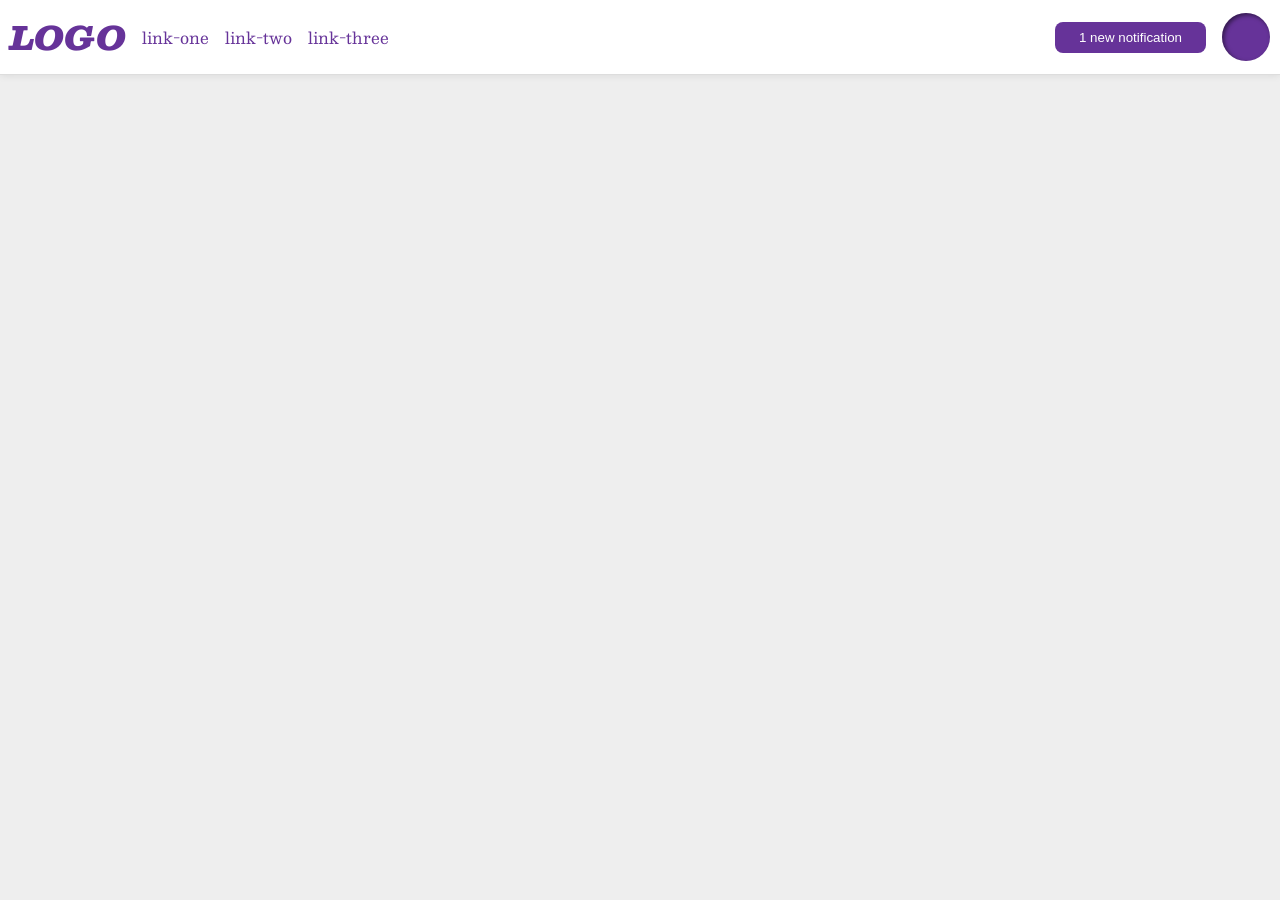
<file: foundations/flex/03-flex-header-2/index.html>
<!DOCTYPE html>
<html lang="en">
  <head>
    <meta charset="UTF-8">
    <meta http-equiv="X-UA-Compatible" content="IE=edge">
    <meta name="viewport" content="width=device-width, initial-scale=1.0">
    <title>Flex Header 2</title>
    <link rel="stylesheet" href="style.css">
  </head>
  <body>
    <div class="header">
      <div class="left">

       <div class="logo">
        LOGO
       </div>

        <ul class="links">
          <li><a href="https://google.com">link-one</a></li>
          <li><a href="https://google.com">link-two</a></li>
          <li><a href="https://google.com">link-three</a></li>
        </ul>

      </div>

      <div class="right">
        <button class="notifications">
          1 new notification
        </button>
        <div class="profile-image"></div>
      </div>

    </div>
  </body>
</html>
</file>
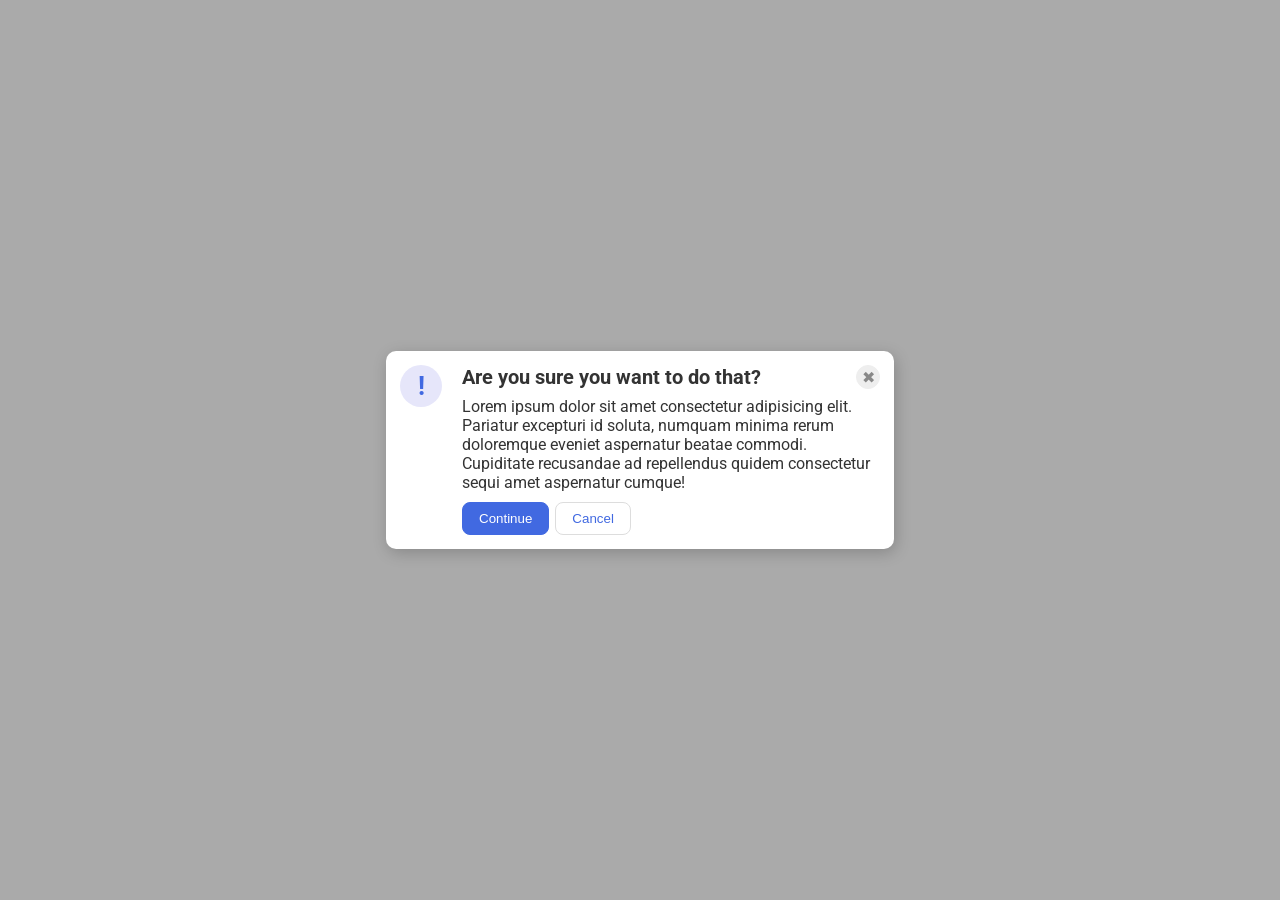
<file: foundations/flex/05-flex-modal/index.html>
<!DOCTYPE html>
<html lang="en">
  <head>
    <meta charset="UTF-8">
    <meta http-equiv="X-UA-Compatible" content="IE=edge">
    <meta name="viewport" content="width=device-width, initial-scale=1.0">
    <link rel="stylesheet" href="style.css">
    <title>Modal</title>
  </head>
  <body>
    <div class="modal">     
     <div class="icon">!</div>

     <div class="content">
       <div class="top">
         <div class="header">Are you sure you want to do that?</div>
         <button class="close-button">✖</button>
       </div>

       <div class="text">Lorem ipsum dolor sit amet consectetur adipisicing elit. Pariatur excepturi id soluta, numquam minima rerum doloremque eveniet aspernatur beatae commodi. 
       Cupiditate recusandae ad repellendus quidem consectetur sequi amet aspernatur cumque!</div>

       <div class="actions">
         <button class="continue">Continue</button>
         <button class="cancel">Cancel</button>
       </div>
      </div>

    </div>
  </body>
</html>
</file>
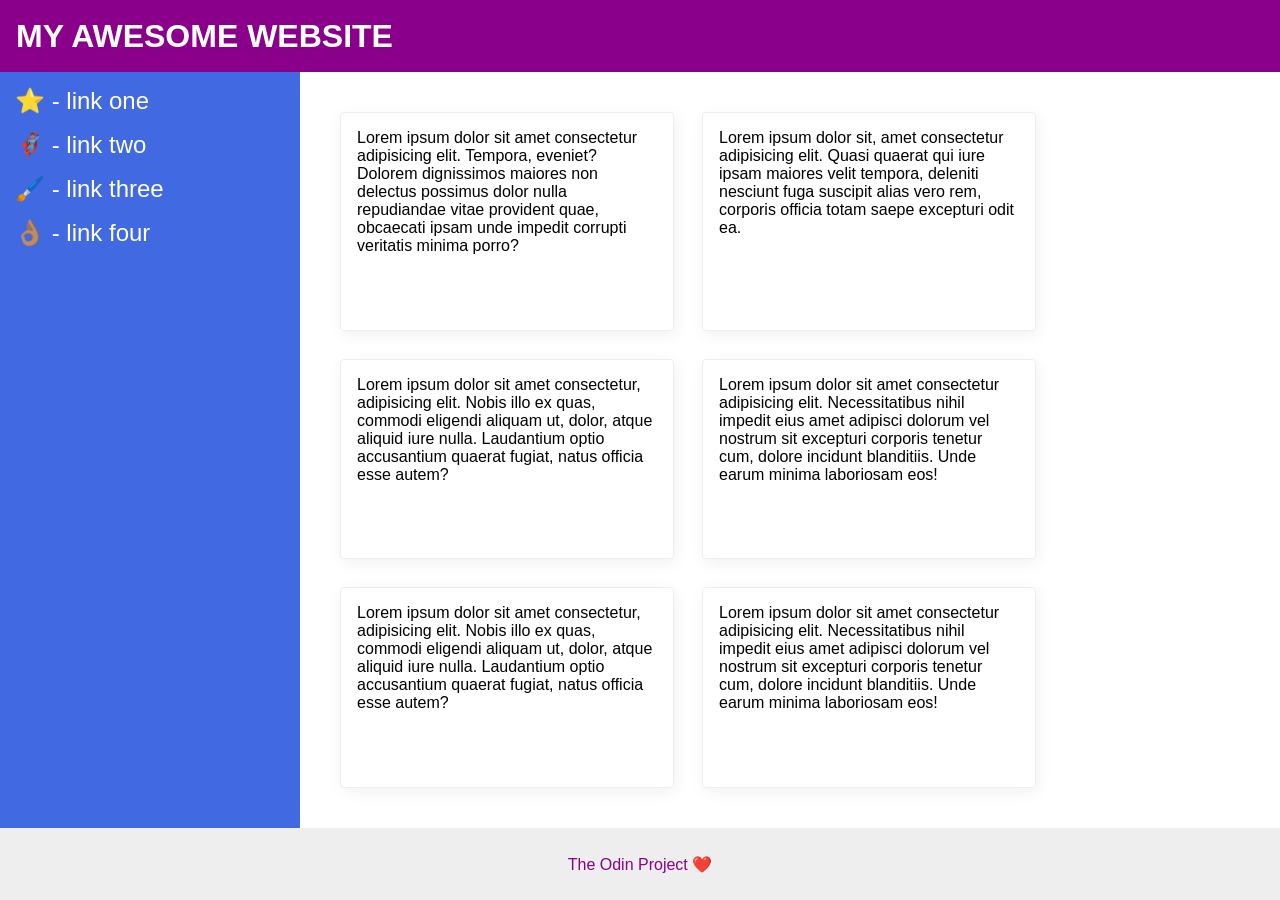
<file: foundations/flex/07-flex-layout-2/index.html>
<!DOCTYPE html>
<html lang="en">
  <head>
    <meta charset="UTF-8">
    <meta http-equiv="X-UA-Compatible" content="IE=edge">
    <meta name="viewport" content="width=device-width, initial-scale=1.0">
    <title>The Holy Grail</title>
    <link rel="stylesheet" href="style.css">
  </head>
  <body>
    <div class="header">
      MY AWESOME WEBSITE
    </div>

    <div class="container">
     <div class="sidebar">
       <ul>
         <li><a href="#">⭐ - link one</a></li>
         <li><a href="#">🦸🏽‍♂️ - link two</a></li>
         <li><a href="#">🖌️ - link three</a></li>
         <li><a href="#">👌🏽 - link four</a></li>
       </ul>
     </div>

     <div class="content">
       <div class="card">Lorem ipsum dolor sit amet consectetur adipisicing elit. Tempora, eveniet? Dolorem dignissimos maiores non delectus possimus dolor nulla repudiandae vitae provident quae, obcaecati ipsam unde impedit corrupti veritatis minima porro?</div>
       <div class="card">Lorem ipsum dolor sit, amet consectetur adipisicing elit. Quasi quaerat qui iure ipsam maiores velit tempora, deleniti nesciunt fuga suscipit alias vero rem, corporis officia totam saepe excepturi odit ea.</div>
       <div class="card">Lorem ipsum dolor sit amet consectetur, adipisicing elit. Nobis illo ex quas, commodi eligendi aliquam ut, dolor, atque aliquid iure nulla. Laudantium optio accusantium quaerat fugiat, natus officia esse autem?</div>
       <div class="card">Lorem ipsum dolor sit amet consectetur adipisicing elit. Necessitatibus nihil impedit eius amet adipisci dolorum vel nostrum sit excepturi corporis tenetur cum, dolore incidunt blanditiis. Unde earum minima laboriosam eos!</div>
       <div class="card">Lorem ipsum dolor sit amet consectetur, adipisicing elit. Nobis illo ex quas, commodi eligendi aliquam ut, dolor, atque aliquid iure nulla. Laudantium optio accusantium quaerat fugiat, natus officia esse autem?</div>
       <div class="card">Lorem ipsum dolor sit amet consectetur adipisicing elit. Necessitatibus nihil impedit eius amet adipisci dolorum vel nostrum sit excepturi corporis tenetur cum, dolore incidunt blanditiis. Unde earum minima laboriosam eos!</div>
      </div>
    </div>
    
    <div class="footer">
      The Odin Project ❤️
    </div>
    
  </body>
</html>
</file>
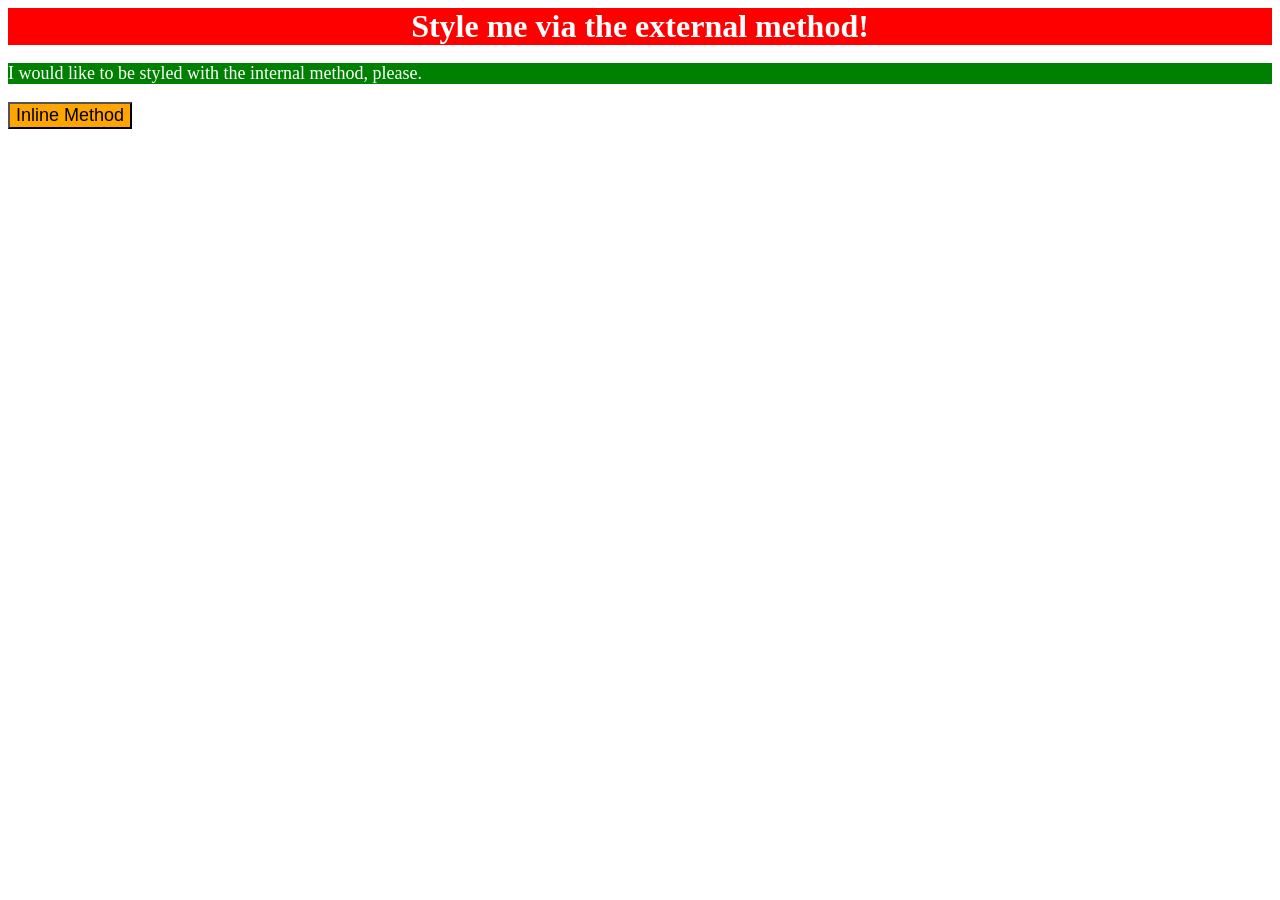
<file: foundations/intro-to-css/01-css-methods/index.html>
<!DOCTYPE html>
<html lang="en">
  <head>
    <meta charset="UTF-8">
    <meta http-equiv="X-UA-Compatible" content="IE=edge">
    <meta name="viewport" content="width=device-width, initial-scale=1.0">
    <title>Methods for Adding CSS</title>
    <link rel= "stylesheet" href="style.css">
    <style>
      p {
        background-color: green;
        color: white;
        font-size: 18px;
      }
    </style>
  </head>
  <body>
    <div>Style me via the external method!</div>
    <p>I would like to be styled with the internal method, please.</p>
    <button style="background-color: orange; font-size: 18px;">Inline Method</button>
  </body>
</html>
</file>
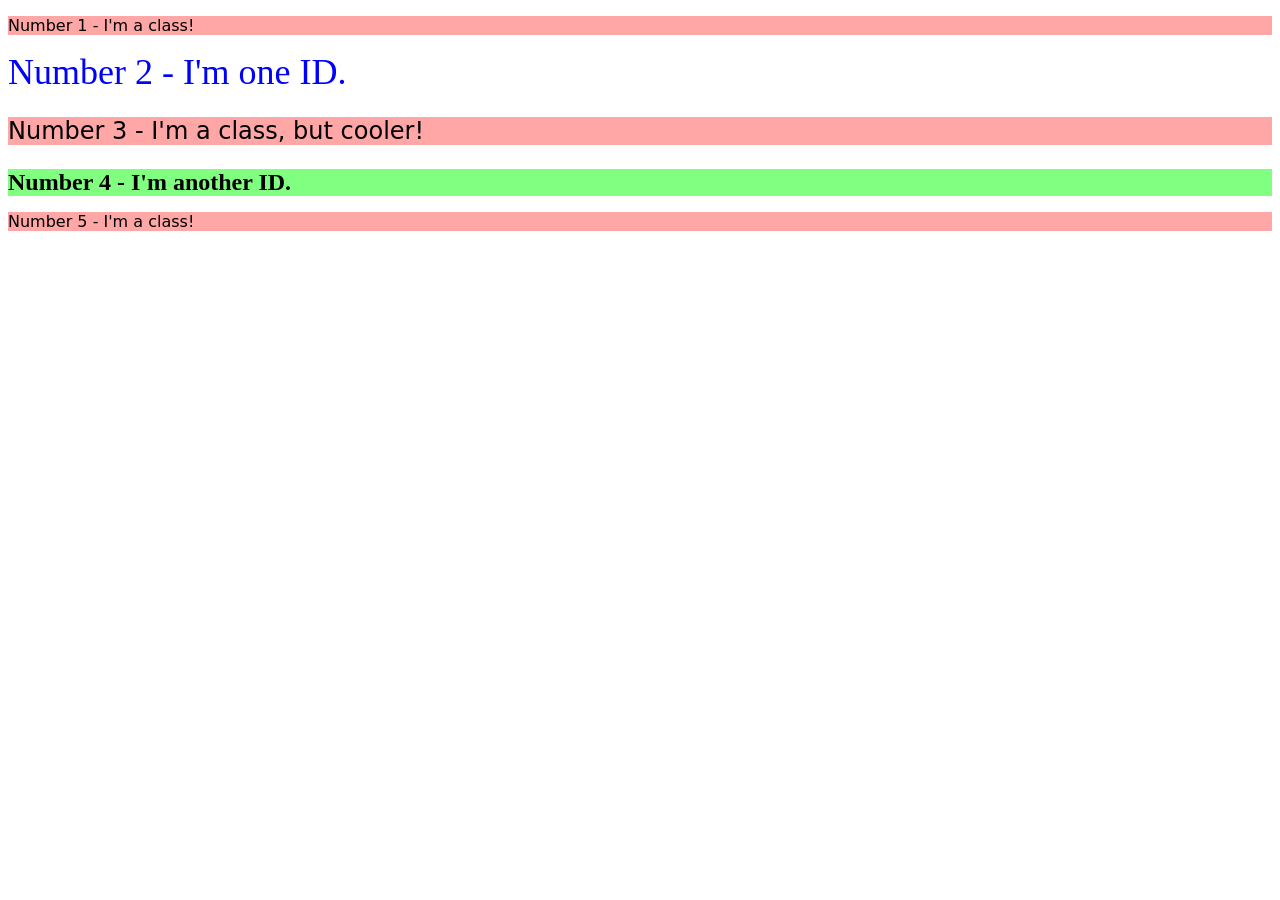
<file: foundations/intro-to-css/02-class-id-selectors/index.html>
<!DOCTYPE html>
<html lang="en">
  <head>
    <meta charset="UTF-8">
    <meta http-equiv="X-UA-Compatible" content="IE=edge">
    <meta name="viewport" content="width=device-width, initial-scale=1.0">
    <title>Class and ID Selectors</title>
    <link rel="stylesheet" href="style.css">
  </head>
  <body>
    <p class="one">Number 1 - I'm a class!</p>
    <div id="two">Number 2 - I'm one ID.</div>
    <p class="three">Number 3 - I'm a class, but cooler!</p>
    <div id="four">Number 4 - I'm another ID.</div>
    <p class="five">Number 5 - I'm a class!</p>
  </body>
</html>
</file>
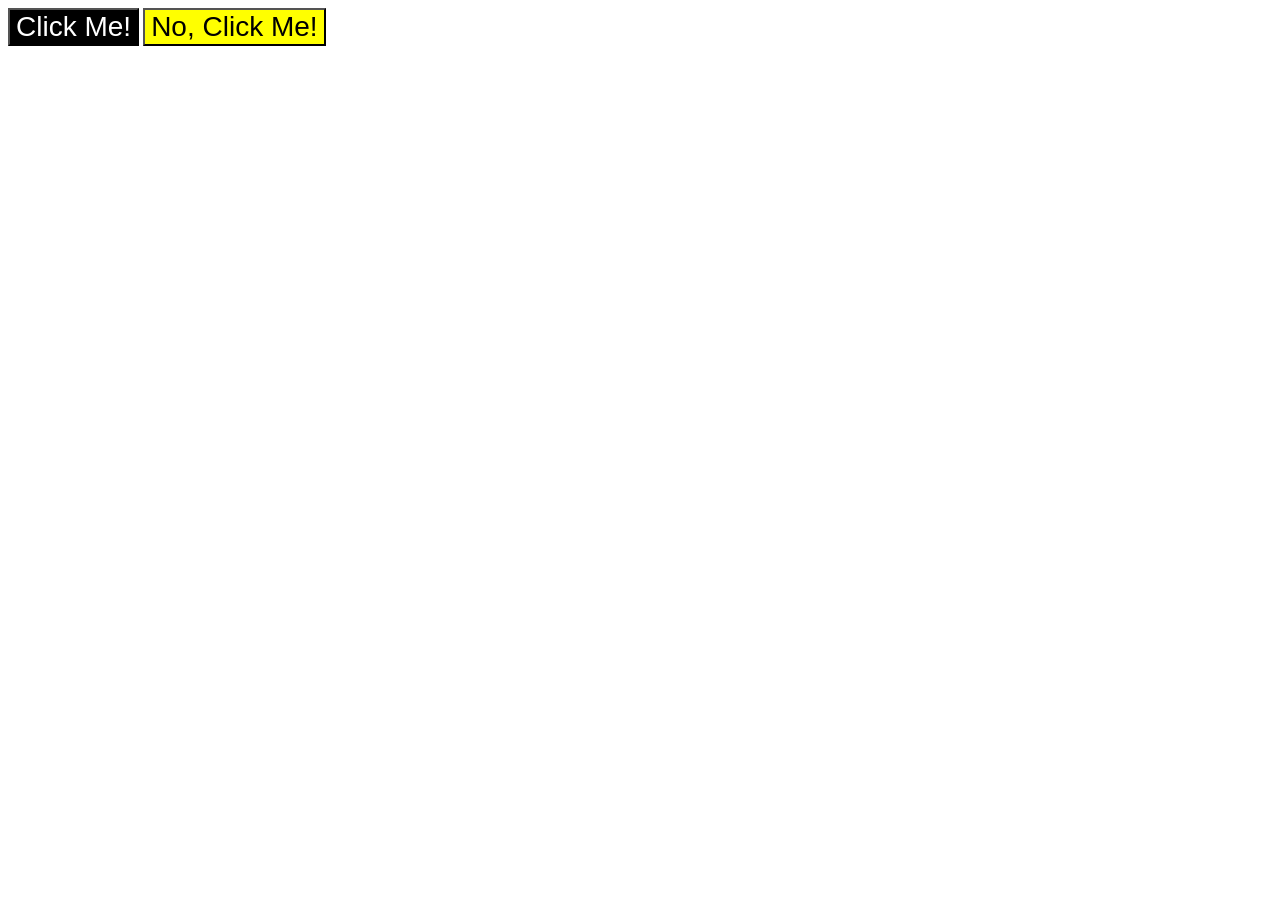
<file: foundations/intro-to-css/03-grouping-selectors/index.html>
<!DOCTYPE html>
<html lang="en">
  <head>
    <meta charset="UTF-8">
    <meta http-equiv="X-UA-Compatible" content="IE=edge">
    <meta name="viewport" content="width=device-width, initial-scale=1.0">
    <title>Grouping Selectors</title>
    <link rel="stylesheet" href="style.css">
  </head>
  <body>
    <button class="click black">Click Me!</button>
    <button class="click yellow">No, Click Me!</button>
  </body>
</html>
</file>
<file: foundations/flex/03-flex-header-2/style.css>
/* this is some magical font-importing.  
you'll learn about it later. */
@import url('https://fonts.googleapis.com/css2?family=Besley:ital,wght@0,400;1,900&display=swap');

body {
  margin: 0;
  background: #eee;
  font-family: Besley, serif;
}

.header {
  background: white;
  border-bottom: 1px solid #ddd;
  box-shadow: 0 0 8px rgba(0,0,0,.1);
  /* solucion */
  display: flex;
  justify-content: space-between;
  padding: 10px;
}

.profile-image {
  background: rebeccapurple;
  box-shadow: inset 2px 2px 4px rgba(0,0,0,.5);
  border-radius: 50%;
  width: 48px;
  height: 48px;
  flex-shrink: 0;
}

.logo {
  color: rebeccapurple;
  font-size: 32px;
  font-weight: 900;
  font-style: italic;
}

button {
  border: none;
  border-radius: 8px;
  background: rebeccapurple;
  color: white;
  padding: 8px 24px;
}

a {
  /* this removes the line under our links */
  text-decoration: none;
  color: rebeccapurple;
}

ul {
  list-style-type: none;
   /* solucion */
  display: flex;
  gap: 16px;
  margin: 0;
  padding: 0;
}

 /* solucion */
.left{
  display: flex; 
  align-items: center;
  gap: 16px;
}

 /* solucion */
.right{
  display: flex;
  gap: 16px;
  align-items: center; 
}
</file>
<file: foundations/flex/05-flex-modal/style.css>
@import url('https://fonts.googleapis.com/css2?family=Roboto:wght@400;700&display=swap');

html, body {
  height: 100%;
}

body {
  font-family: Roboto, sans-serif;
  margin: 0;
  background: #aaa;
  color: #333;
  /* I'll give you this one for free lol */
  display: flex;
  align-items: center;
  justify-content: center;
}

.modal {
  background: white;
  width: 480px;
  border-radius: 10px;
  box-shadow: 2px 4px 16px rgba(0,0,0,.2);
  /*SOLUTION*/
  display: flex;
  gap: 20px;
  padding: 14px;
 
}

.icon {
  color: royalblue;
  font-size: 26px;
  font-weight: 700;
  background: lavender;
  width: 42px;
  height: 42px;
  border-radius: 50%;
  display: flex;
  align-items: center;
  justify-content: center;
  /*SOLUTION*/
  flex-shrink: 0;
}

.close-button {
  background: #eee;
  border-radius: 50%;
  color: #888;
  font-weight: 400;
  font-size: 16px;
  height: 24px;
  width: 24px;
  display: flex;
  align-items: center;
  justify-content: center;
  border: 1px solid #eee;
  padding: 0;
}

button {
  cursor: pointer;
  padding: 8px 16px;
  border-radius: 8px;
}

button.continue {
  background: royalblue;
  border: 1px solid royalblue;
  color: white;
}

button.cancel {
  background: white;
  border: 1px solid #ddd;
  color: royalblue;  
}

 /*SOLUTION*/
.top{
  display: flex;
  justify-content: space-between;
  margin-bottom: 8px;
  font-size: 20px;
  font-weight: bold;
}

 /*SOLUTION*/
.actions{
  display: flex;
  gap:6px;
  margin-top: 10px;  
}
</file>
<file: foundations/flex/07-flex-layout-2/style.css>
body {
  font-family: -apple-system, BlinkMacSystemFont, 'Segoe UI', Roboto, Oxygen, Ubuntu, Cantarell, 'Open Sans', 'Helvetica Neue', sans-serif;
  margin: 0;
  min-height: 100vh;

}

.header {
  height: 72px;
  background: darkmagenta;
  color: white;
}

.footer {
  height: 72px;
  background: #eee;
  color: darkmagenta;
}

.sidebar {
  min-width: 300px;
  background: royalblue;
  box-sizing: border-box;
}

.card {
  border: 1px solid #eee;
  box-shadow: 2px 4px 16px rgba(0,0,0,.06);
  border-radius: 4px;
}

/*SOLUTION*/

body{
  display: flex;
  flex-direction: column;
}

.container{
  display: flex; 
  flex-grow: 1;
}

.content{
  display: flex; 
  flex-wrap: wrap; 
  gap: 28px;
  padding: 40px;

}

.card{
  width: 300px;
  padding:16px; 
}

.sidebar{
  display: flex;
  flex-direction: column;
  min-width: 300px;  
}

ul{
  margin: 0px;
  padding: 15px;
  list-style-type: none

}

li{
  display: flex;
  margin-bottom: 16px;
}

a{
  text-decoration: none;
  color: white;
  font-size: 24px;
}

.footer{
 display: flex;
 justify-content: center;
 align-items:center;
}

.header{
  display: flex;
  font-size: 32px;
  font-weight: 900;
  align-items: center;
  padding-left:  16px;
}
</file>
<file: foundations/intro-to-css/01-css-methods/style.css>
div{
    background-color: red;
    color: white;
    font-size: 32px;
    text-align: center;
    font-weight: bold;
}
</file>
<file: foundations/intro-to-css/02-class-id-selectors/style.css>
/* Add CSS Styling */
.one, .three, .five {
    background-color: #ffa7a7;
    font-family: Verdana, 'DejaVu Sans', sans-serif;
}

#two{
    color: rgb(0, 0, 255);
    font-size: 36px;
}

.three {
    font-size: 24px;
}

#four {
    background-color: hsl(120, 100%, 75%);
    font-size: 24px;
    font-weight: bold;
}
</file>
<file: foundations/intro-to-css/03-grouping-selectors/style.css>
/* Add CSS Styling */
.black{
    background-color: rgb(0, 0, 0);
    color: white;
}

.yellow{
    background-color: yellow;
}

.black,
.yellow {
    font-size: 28px;
    font-family: Helvetica, "Times New Roman", sans-serif;
}
</file>
